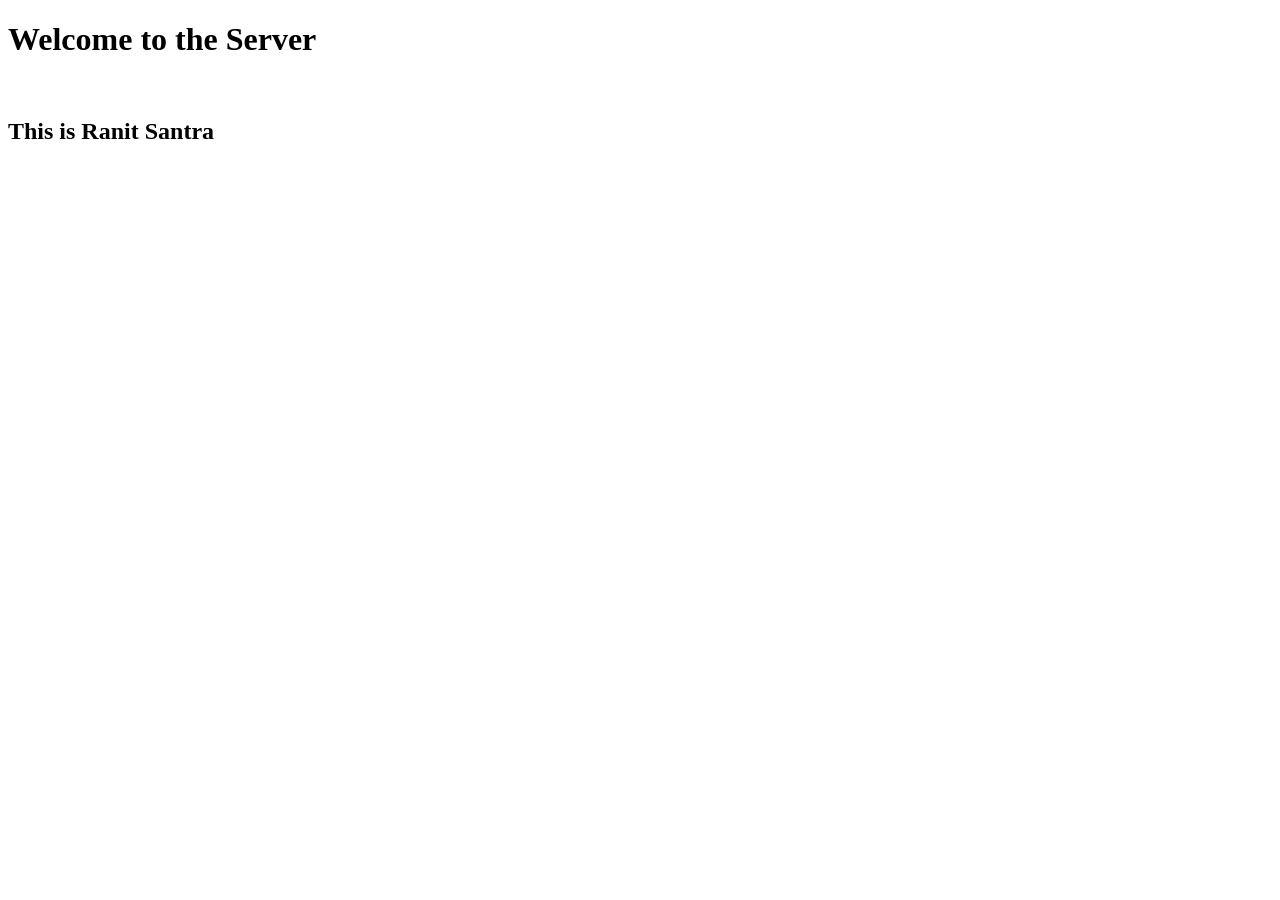
<file: static/index.html>
<!DOCTYPE html>
<html lang="en">
<head>
    <meta charset="UTF-8">
    <meta name="viewport" content="width=device-width, initial-scale=1.0">
    <title>The Index Page</title>
</head>
<body>
    <h1>Welcome to the Server</h1> <br>
    <h2>This is Ranit Santra</h2>
</body>
</html>
</file>
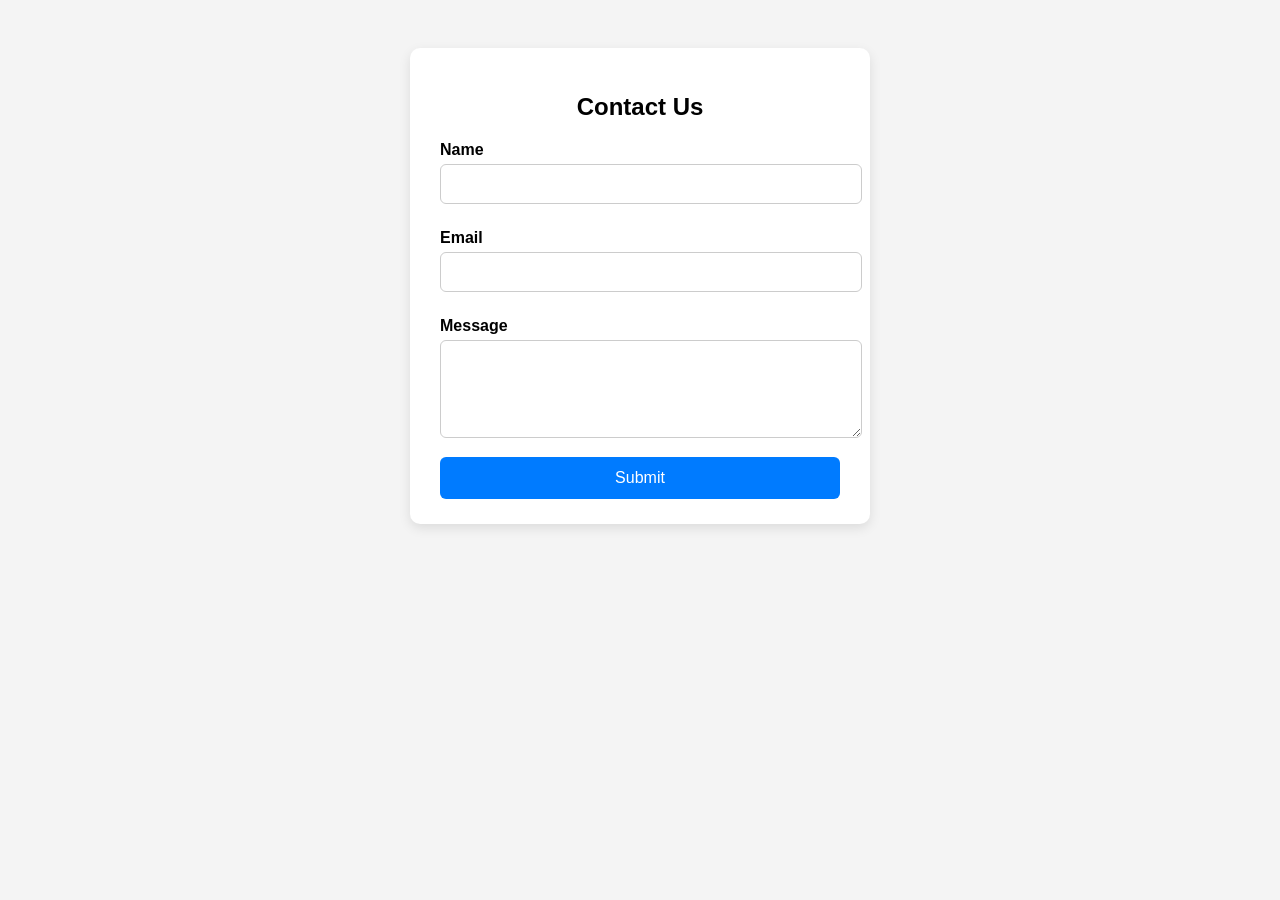
<file: static/form.html>
<!DOCTYPE html>
<html lang="en">
<head>
  <meta charset="UTF-8">
  <title>Contact Form</title>
  <link rel="stylesheet" href="form.css">
</head>
<body>
  <div class="form-container">
    <h2>Contact Us</h2>
    <form action="/form" method="POST">
      <label for="name">Name</label>
      <input type="text" id="name" name="name" required>

      <label for="email">Email</label>
      <input type="email" id="email" name="email" required>

      <label for="message">Message</label>
      <textarea id="message" name="message" rows="4" required></textarea>

      <button type="submit">Submit</button>
    </form>
  </div>
</body>
</html>
</file>
<file: static/form.css>
body {
    font-family: Arial, sans-serif;
    background-color: #f4f4f4;
    padding: 40px;
    display: flex;
    justify-content: center;
    align-items: center;
  }
  
  .form-container {
    background-color: white;
    padding: 25px 30px;
    border-radius: 10px;
    box-shadow: 0 4px 12px rgba(0, 0, 0, 0.1);
    width: 100%;
    max-width: 400px;
  }
  
  h2 {
    text-align: center;
    margin-bottom: 20px;
  }
  
  label {
    display: block;
    margin: 10px 0 5px;
    font-weight: bold;
  }
  
  input, textarea {
    width: 100%;
    padding: 10px;
    margin-bottom: 15px;
    border: 1px solid #ccc;
    border-radius: 6px;
    font-size: 16px;
  }
  
  button {
    background-color: #007bff;
    color: white;
    border: none;
    padding: 12px;
    width: 100%;
    border-radius: 6px;
    cursor: pointer;
    font-size: 16px;
  }
  
  button:hover {
    background-color: #0056b3;
  }
</file>
